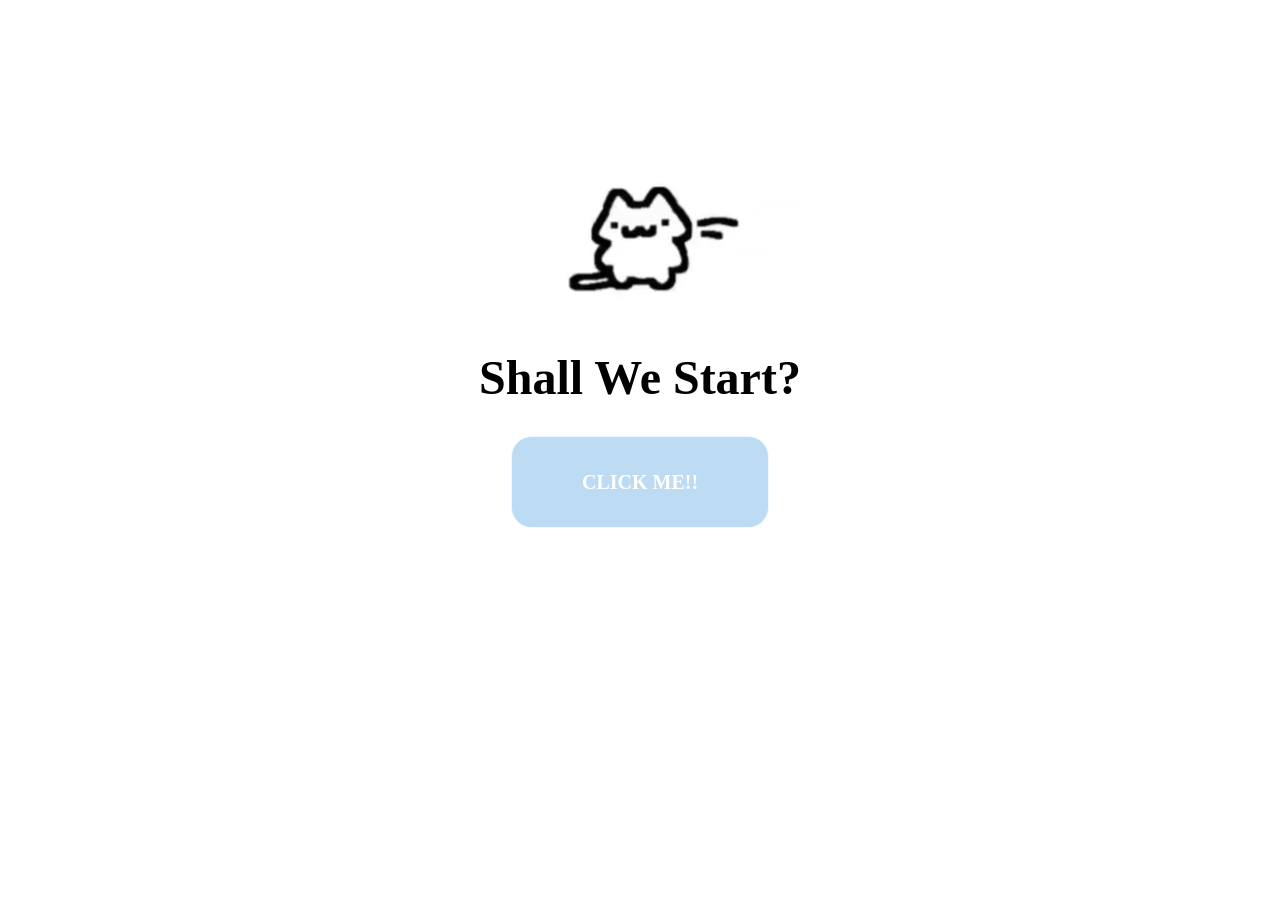
<file: index.html>
<!DOCTYPE html>
<html lang="en">
<head>
    <meta charset="UTF-8">
    <meta name="viewport" content="width=device-width, initial-scale=1.0">
    <title>Document</title>
    <link rel="stylesheet" href="catCss.css">
</head>
<body>
    <div class="blackSection">

        <video class="videoWaving"
                autoplay
                muted
                loop
                playsinline
                controlslist="nodownload nofullscreen noremoteplayback"
                disablepictureinpicture
                disableremoteplayback>

            <source src="assets/waving.webm" type="video/webm">
        </video>

        <h1 class="openingText">Shall We Start?</h1>

        <button class="nextButton" onclick="window.location.href='catHtml.html'">
            <p>CLICK ME!!</p>
        </button>

    </div>

    <script src="catJs.js"></script>
</body>
</html>
</file>
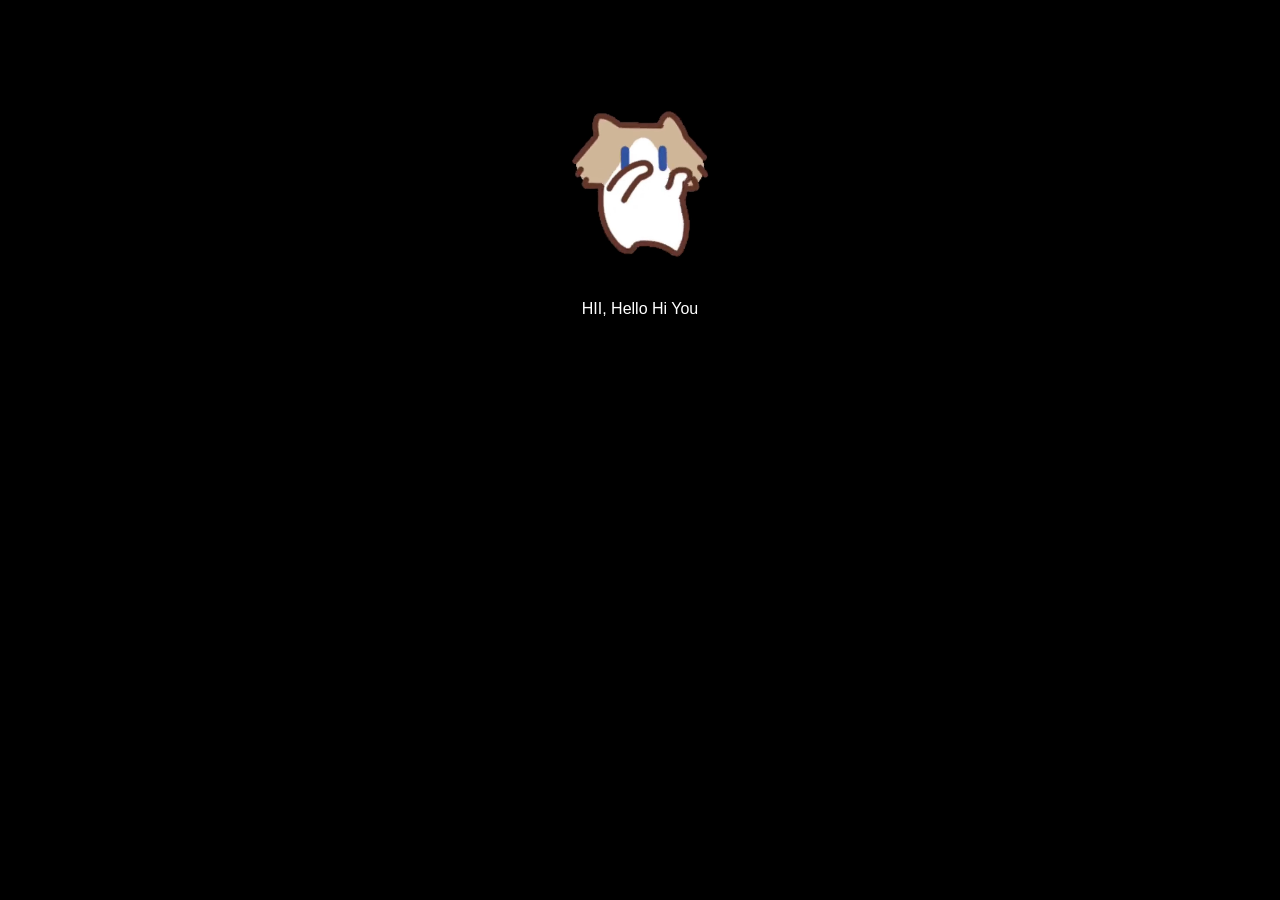
<file: catHtml.html>
<!DOCTYPE html>
<html lang="en">
<head>
    <meta charset="UTF-8">
    <meta name="viewport" content="width=device-width, initial-scale=1.0">
    <title>Document</title>
    <link rel="stylesheet" href="catCss.css">
</head>
<body>

    <div class="questionSection">

        <!-- <button class="back" ><a href="blankCatHtml.html">CLICK me</a></button>  -->

        <video class="background" autoplay muted loop disablepictureinpicture width="100" height="100">
            <source src="assets/background.mp4" type="video/mp4">
        </video>

        <video class="video"
                autoplay
                muted
                loop
                playsinline
                controlslist="nodownload nofullscreen noremoteplayback"
                disablepictureinpicture
                disableremoteplayback
                width="100" 
                height="100">

            <source src="assets/cat.webm" type="video/webm">
        </video>
        <p id="text" class="questionSectionText">
            HII, Hello Hi You
        </p>

        <img class="amplop" id="amplop" src="assets/amplop1.png" style="display: none;">

        <div class="button">
            <button class="open" id="open" onclick="openAmplop()" style="display: none;">OPEN</button>
            <button class="closed" id="closed" onclick="changeImage()" style="display: none;">DON'T</button>
        </div>

    </div>

    


    <script src="catJs.js"></script>
</body>
</html>
</file>
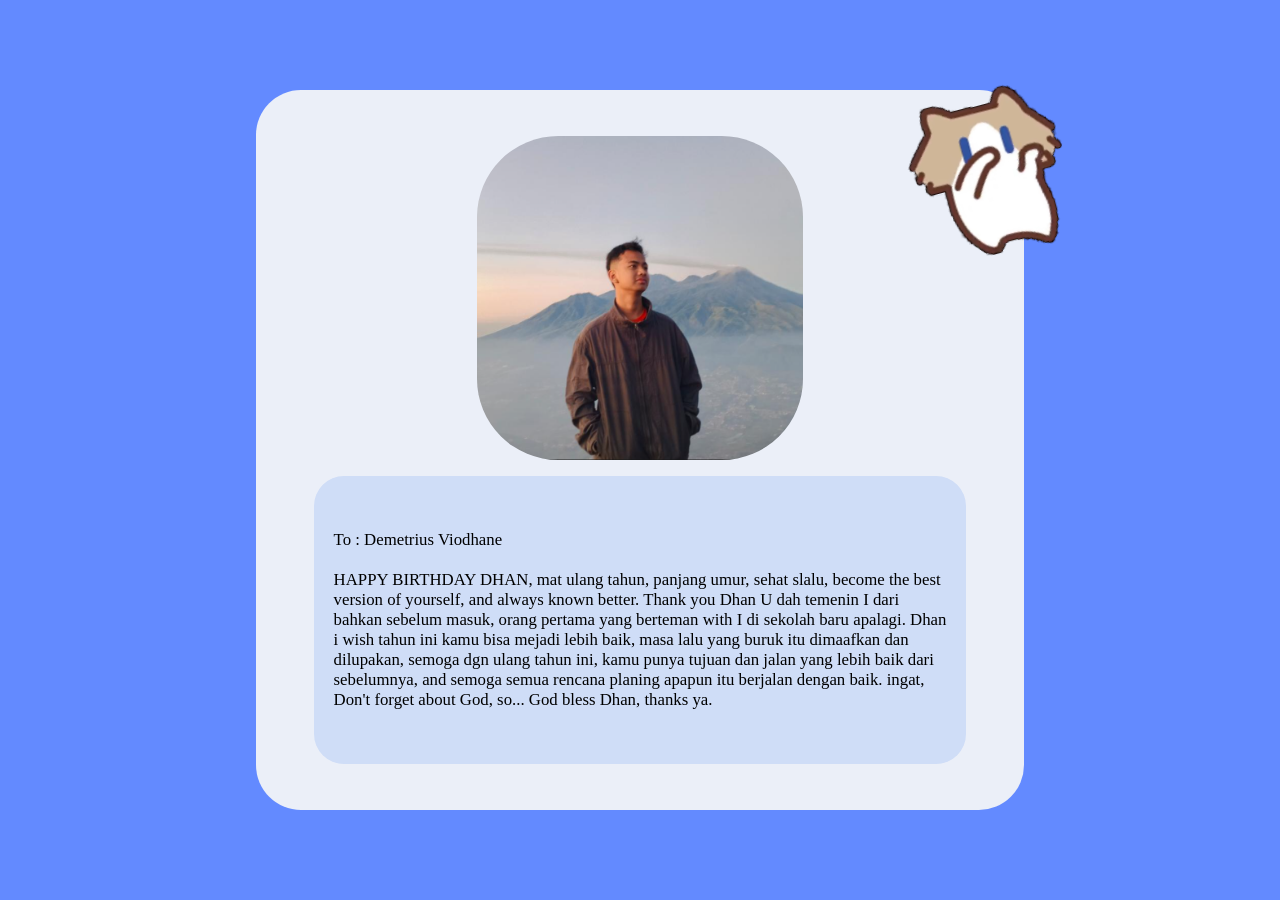
<file: congratsHtml.html>
<!DOCTYPE html>
<html lang="en">
<head>
    <meta charset="UTF-8">
    <meta name="viewport" content="width=device-width, initial-scale=1.0">
    <title>Document</title>
    <link rel="stylesheet" href="catCss.css">
</head>
<body class="bodyCongrats">

    <div class="falling">❄️</div>
    <div class="falling">🌸</div>
    <div class="falling">🎉</div>
    <div class="falling">❄️</div>
    <div class="falling">🌺</div>
    <div class="falling">🎊</div>
    <div class="falling">❄️</div>
    <div class="falling">🌸</div>
    <div class="falling">🎉</div>
    <div class="falling">🌷</div>
    <div class="falling">🎊</div>
    <div class="falling">❄️</div>

    <div class="section">
        <video class="kicau"
                autoplay
                muted
                loop
                playsinline
                controlslist="nodownload nofullscreen noremoteplayback"
                disablepictureinpicture
                disableremoteplayback
                width="280" 
                height="280">

            <source src="assets/cat.webm" type="video/webm">
        </video>

        <img class="dhane" src="assets/dhane.png">
        <button class="congratsText">To : Demetrius Viodhane <br><br>
HAPPY BIRTHDAY DHAN, mat ulang tahun, panjang umur, sehat slalu, become the best version of yourself, and always known better. Thank you Dhan U dah temenin I dari bahkan sebelum masuk, orang pertama yang berteman with I di sekolah baru apalagi. Dhan i wish tahun ini kamu bisa mejadi lebih baik, masa lalu yang buruk itu dimaafkan dan dilupakan, semoga dgn ulang tahun ini, kamu punya tujuan dan jalan yang lebih baik dari sebelumnya, and semoga semua rencana planing apapun itu berjalan dengan baik. ingat, Don't forget about God, so... God bless Dhan, thanks ya.</button>
    </div>


    <script src="catJs.js"></script>
</body>
</html>
</file>
<file: catCss.css>
html, body {
    margin: 0;
    padding: 0;
    width: 100%;
    min-height: 100%;
    background-color: black;
    display: flex;
}

@keyframes movingBackground {
    0% {

        transform: rotate(0deg);
    }
    33% {

        transform: rotate(-3deg);
    }   
    66% {

        transform: rotate(3deg);
    }
    100% {

        transform: rotate(0deg);
    }

}



.blackSection {
    height: 100vh;
    width: 100vw;
    background-color: rgb(255, 255, 255);
    display: flex;
    flex-direction: column;
    align-items: center;
}
.blackSection video {
    margin-top: 80px;
    width: 25vw;
}
.openingText {
    margin-top: -50px;
    font-family: Cambria, Cochin, Georgia, Times, 'Times New Roman', serif;
    font-size: 300%;
    z-index: 20;
}
.nextButton {
    width: 20%;
    height: 10vh;
    border: 0;
    border-radius: 20px;
    background-color: rgb(190, 219, 244);
    box-shadow: 0 0 2px rgb(193, 226, 255);
}
.nextButton p {
    color: rgb(255, 255, 255);
    font-size: 150%;
    font-family: Cambria, Cochin, Georgia, Times, 'Times New Roman', serif;
    font-weight: bold;
}
.nextButton:hover {
    transform: scale(1.03);
    box-shadow: 0 0 5px rgb(193, 226, 255);
}





.background {
    position: fixed;
    top: 0;
    left: 0;
    width: 100%;
    height: 100vh;
    overflow: hidden;
    z-index: 0;
    filter: blur(5px);
}

.background video {
    position: absolute;
    top: 0;
    left: 0;
    width: 100%;
    height: 100%;
    object-fit: cover;
    z-index: 0;
}

.questionSection {
    width: 100vw;
    height: 100vh;
    display: flex;
    align-items: center;
    flex-direction: column;
    z-index: 20;
}

.video {
    margin-top: 60px;
    height: 250px;
    width: 250px;
    pointer-events: none;
    z-index: 21;
}

.questionSectionText {
    margin-top: -10px;
    color: rgb(255, 255, 255);
    font-family: Verdana, Geneva, Tahoma, sans-serif;
    z-index: 10;
}

.amplop {
    margin-top: 370px;
    position: absolute;
    z-index: 30;
    height: 150px;
}

.button {
    margin-top: 210px;
    z-index: 40;
    width: 600px;
    display: flex;
    justify-content: space-between;
}
.open {
    z-index: 30;
    height: 100px;
    width: 200px;
    border: 0px;
    border-radius: 35px;
    color: rgb(56, 80, 33);
    font-size: 200%;
    font-weight: bolder;
    font-family: 'Verdana', Geneva, Tahoma, sans-serif;
    background: linear-gradient(
        125deg,
        #a9e17d,
        #91cd63,
        #7bb64e,
        #69a43d,
        #7bb64e,
        #91cd63,
        #a9e17d
    );
}
.closed {
    transition: 0.2s;

    z-index: 30;
    height: 100px;
    width: 200px;
    border: 0px;
    border-radius: 35px;
    color: rgb(74, 15, 15);
    font-size: 200%;
    font-weight: bolder;
    font-family: 'Verdana', Geneva, Tahoma, sans-serif;
    background: linear-gradient(
        125deg,
        #f0685e,
        #ea594f,
        #df4d42,
        #ca2f24,
        #df4d42,
        #ea594f,
        #f0685e
    );
}

.open:hover {
    transform: translateY(2px);
    animation: movingBackground 2s linear infinite;
}
.closed:hover {
    transform: translateY(2px);
    animation: movingBackground 2s linear infinite;
}


.back {

    z-index: 50;
}





.falling {
    position: fixed;
    top: -50px;
    animation: fall 5s linear infinite;
    font-size: 40px;
}

.falling:nth-child(1) { left: 10%; animation-delay: 0s; }
.falling:nth-child(2) { left: 30%; animation-delay: 2s; }
.falling:nth-child(3) { left: 50%; animation-delay: 1s; }
.falling:nth-child(4) { left: 70%; animation-delay: 3s; }
.falling:nth-child(5) { left: 90%; animation-delay: 1.5s; }

@keyframes fall {
    0% {
        transform: translateY(0) rotate(0deg);
    }
    100% {
        transform: translateY(110vh) rotate(360deg);
    }
}


.bodyCongrats {
    background-color: #638aff;
}

.section {
    margin: auto;
    width: 60vw;
    height: 80vh;
    background-color: #ebeff8;
    display: flex;
    justify-content: center;
    align-items: center;
    flex-direction: column;
    border-radius: 45px;
}

.kicau {
    position: absolute;
    transform: rotate(-15deg);
    margin-left: 700px;
    margin-bottom: 550px;
}

.dhane {
    height: 45%;
    border-radius: 25%;
}

.congratsText {
    margin-top: 2%;
    width: 85%;
    height: 40%;
    font-size: 105%;
    text-align: left;
    background-color: #cfddf7;
    border: 0px;
    border-radius: 30px;
    font-family: Cambria, Cochin, Georgia, Times, 'Times New Roman', serif;
    padding: 10px 20px;
}
</file>
